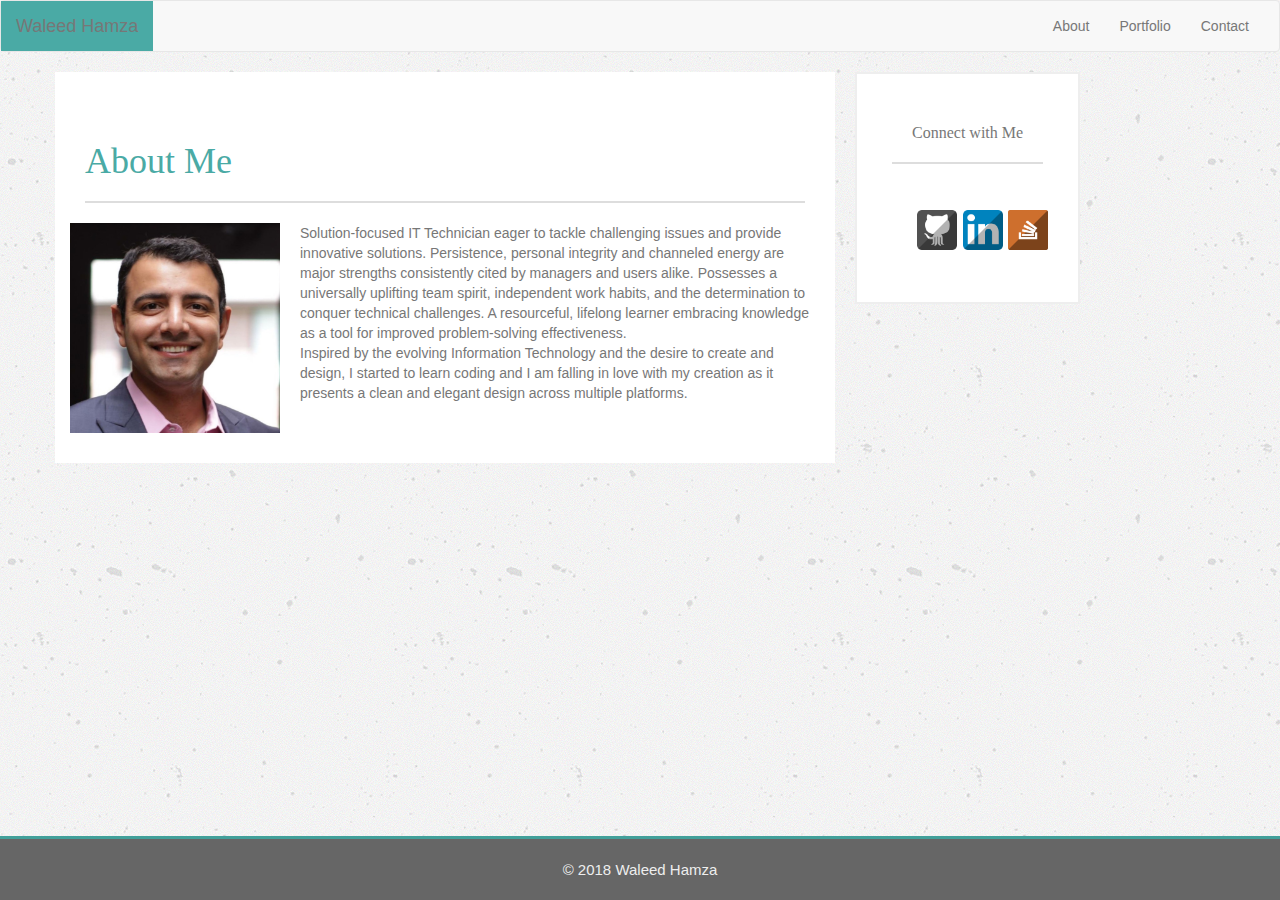
<file: index.html>
<!doctype html>
<html lang="en">

<head>
  <!-- Required meta tags -->
  <meta charset="utf-8">
  <meta name="viewport" content="width=device-width, initial-scale=1, shrink-to-fit=yes">

  <!-- Bootstrap CSS -->
  <link rel="stylesheet" href="https://maxcdn.bootstrapcdn.com/bootstrap/3.3.7/css/bootstrap.min.css" integrity="sha384-BVYiiSIFeK1dGmJRAkycuHAHRg32OmUcww7on3RYdg4Va+PmSTsz/K68vbdEjh4u"
    crossorigin="anonymous">
    <link rel="stylesheet" type="text/css" href="assets/css/style.css">
  <title>About Me</title>
</head>

<body>


  <nav class="navbar navbar-default">
    <div class="container-fluid">
      <!-- Brand and toggle get grouped for better mobile display -->
      <div class="navbar-header">
        <button type="button" class="navbar-toggle collapsed" data-toggle="collapse" data-target="#bs-example-navbar-collapse-1"
          aria-expanded="false">
          <span class="sr-only">Toggle navigation</span>
          <span class="icon-bar"></span>
          <span class="icon-bar"></span>
          <span class="icon-bar"></span>
        </button>
        <a class="navbar-brand" href="#" >Waleed Hamza</a>
      </div>


      <!-- Collect the nav links, forms, and other content for toggling -->
      <div class="collapse navbar-collapse" id="bs-example-navbar-collapse-1">
        <ul class="nav navbar-nav navbar-right">
          <li>
            <a href="index.html">About</a>
          </li>
          <li>
            <a href="portfolio.html">Portfolio</a>
          </li>
          <li>
            <a href="contact.html">Contact</a>
          </li>
        </ul>
      </div>
      <!-- /.navbar-collapse -->
    </div>
    <!-- /.container-fluid -->
  </nav>



  <div class="container">
    <div class="row">
      <div class="col-sm-8" id="left-column">
        <div class="page-header">
            <h1>About Me</h1>
        </div>
        <div class="row">
          <div class="col-ms-4">
            <img src="assets/images/profile.png" alt="Waleed Hamza" id="profileimage">
          </div>
            <div id="aboutmetext">
              <p class="col-ms-8">
                Solution-focused IT Technician eager to tackle challenging issues and provide innovative solutions.
                Persistence, personal integrity and channeled energy are major strengths consistently cited by
                managers and users alike. Possesses a universally uplifting team spirit, independent work habits,
                and the determination to conquer technical challenges. A resourceful, lifelong learner embracing
                knowledge as a tool for improved problem-solving effectiveness.
             <br>
               Inspired by the evolving Information Technology and the desire to create and design, I started to learn
                coding and I am falling in love with my creation as it presents a clean and elegant design across multiple platforms.
              </p>
            </div>
          
          
      </div>
    </div>
    <div class="col-ms-4">
      <div class="right-column">
        <div class="panel-heading">
          <h3 class="panel-title">Connect with Me</h3>
        </div>
        <div class="panel-body">
          
          <ul class="row">
            <li><a href="https://github.com/WaleedHamza", target="_blank">
            <img src="assets/images/github.png" alt="Waleed Hamza" id="gitimage"></a></li>
    
            <li><a href="https://www.linkedin.com/in/waleed-hamza-b8695a6b/", target="_blank">
            <img src="assets/images/linkedin.png" alt="GitHub" id="linkedimage"></a></li>
    
            <li><a href="https://stackoverflow.com/users/9254704/waleed-hamzah?tab=profile", target="_blank">
            <img src="assets/images/stackoverflow.png" alt="Stack Overflow" id="stackimage"></a></li>
          </ul>

        </div>
      </div>
    </div>
  </div>
  </div>

  <div class="footer">
  <footer>
    &copy; 2018 Waleed Hamza
  </footer>

  </div>

  <!-- Optional JavaScript -->
  <!-- jQuery first, then Popper.js, then Bootstrap JS -->
  <script src="https://code.jquery.com/jquery-3.2.1.slim.min.js" integrity="sha384-KJ3o2DKtIkvYIK3UENzmM7KCkRr/rE9/Qpg6aAZGJwFDMVNA/GpGFF93hXpG5KkN"
    crossorigin="anonymous"></script>
  <script src="https://cdnjs.cloudflare.com/ajax/libs/popper.js/1.12.9/umd/popper.min.js" integrity="sha384-ApNbgh9B+Y1QKtv3Rn7W3mgPxhU9K/ScQsAP7hUibX39j7fakFPskvXusvfa0b4Q"
    crossorigin="anonymous"></script>
  <script src="https://maxcdn.bootstrapcdn.com/bootstrap/4.0.0/js/bootstrap.min.js" integrity="sha384-JZR6Spejh4U02d8jOt6vLEHfe/JQGiRRSQQxSfFWpi1MquVdAyjUar5+76PVCmYl"
    crossorigin="anonymous"></script>
</body>

</html>
</file>
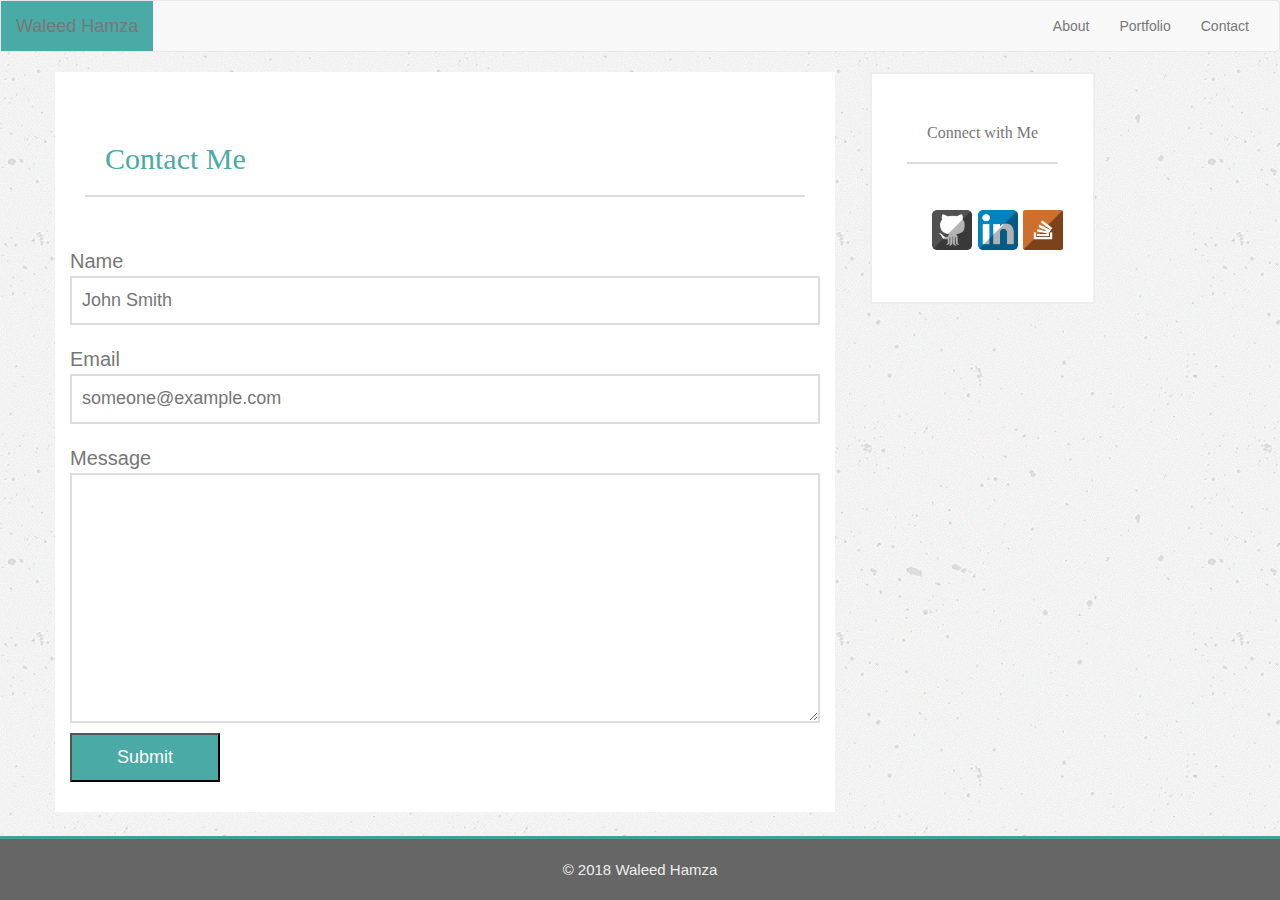
<file: contact.html>
<!doctype html>
<html lang="en">

<head>
  <!-- Required meta tags -->
  <meta charset="utf-8">
  <meta name="viewport" content="width=device-width, initial-scale=1, shrink-to-fit=no">

  <!-- Bootstrap CSS -->
  <link rel="stylesheet" href="https://maxcdn.bootstrapcdn.com/bootstrap/3.3.7/css/bootstrap.min.css" integrity="sha384-BVYiiSIFeK1dGmJRAkycuHAHRg32OmUcww7on3RYdg4Va+PmSTsz/K68vbdEjh4u"
    crossorigin="anonymous">
    <link rel="stylesheet" type="text/css" href="assets/css/style.css">
  <title>Contact Me </title>
</head>

<body>


  <nav class="navbar navbar-default">
    <div class="container-fluid">
      <!-- Brand and toggle get grouped for better mobile display -->
      <div class="navbar-header">
        <button type="button" class="navbar-toggle collapsed" data-toggle="collapse" data-target="#bs-example-navbar-collapse-1"
          aria-expanded="false">
          <span class="sr-only">Toggle navigation</span>
          <span class="icon-bar"></span>
          <span class="icon-bar"></span>
          <span class="icon-bar"></span>
        </button>
        <a class="navbar-brand" href="#" >Waleed Hamza</a>
      </div>


      <!-- Collect the nav links, forms, and other content for toggling -->
      <div class="collapse navbar-collapse" id="bs-example-navbar-collapse-1">
        <ul class="nav navbar-nav navbar-right">
          <li>
            <a href="index.html">About</a>
          </li>
          <li>
            <a href="portfolio.html">Portfolio</a>
          </li>
          <li>
            <a href="contact.html">Contact</a>
          </li>
        </ul>
      </div>
      <!-- /.navbar-collapse -->
    </div>
    <!-- /.container-fluid -->
  </nav>



  <div class="container">
    <div class="row">
        <div class="content">
            <section class="col-sm-8" id="left-column">
              
               <h2>
                Contact Me
               </h2>
                  <br>
                  <br>   
               <div class="row">
                <div class="col-ms-12">     
                    <form action="mailto:hamzah.waleed@gmail.com" method="post" enctype="text/plain">
                      <lable for="name">Name</lable>
                      <input type="text" name="name" id="form-name" placeholder="John Smith">
                
                      <lable for="email">Email</lable>
                      <input type="text" name="email" id="form-email" placeholder="someone@example.com">
                
                      <lable for="message">Message</lable>
                      <textarea type="text" name="message" id="form-message" rows="10"></textarea>
                
                      <button onclick="myFunction()" type="submit">Submit</button>
                      <script>
                          function myFunction() {
                              alert("Thank you for your email! شكرا لك على بريدك الإلكترونى");
                          }
                          </script> 
                    </form>
             
                  
                         
                           
                 
             </section>
    <div class="col-sm-4">
      <div class="right-column">
        <div class="panel-heading">
          <h3 class="panel-title">Connect with Me</h3>
        </div>
        <div class="panel-body">
          
          <ul class="row">
            <li><a href="https://github.com/WaleedHamza", target="_blank">
            <img src="assets/images/github.png" alt="Waleed Hamza" id="gitimage"></a></li>
    
            <li><a href="https://www.linkedin.com/in/waleed-hamza-b8695a6b/", target="_blank">
            <img src="assets/images/linkedin.png" alt="GitHub" id="linkedimage"></a></li>
    
            <li><a href="https://stackoverflow.com/users/9254704/waleed-hamzah?tab=profile", target="_blank">
            <img src="assets/images/stackoverflow.png" alt="Stack Overflow" id="stackimage"></a></li>
          </ul>

        </div>
      </div>
    </div>
  </div>
  </div>

  <div class="footer">
  <footer>
    &copy; 2018 Waleed Hamza
  </footer>

  </div>

  <!-- Optional JavaScript -->
  <!-- jQuery first, then Popper.js, then Bootstrap JS -->
  <script src="https://code.jquery.com/jquery-3.2.1.slim.min.js" integrity="sha384-KJ3o2DKtIkvYIK3UENzmM7KCkRr/rE9/Qpg6aAZGJwFDMVNA/GpGFF93hXpG5KkN"
    crossorigin="anonymous"></script>
  <script src="https://cdnjs.cloudflare.com/ajax/libs/popper.js/1.12.9/umd/popper.min.js" integrity="sha384-ApNbgh9B+Y1QKtv3Rn7W3mgPxhU9K/ScQsAP7hUibX39j7fakFPskvXusvfa0b4Q"
    crossorigin="anonymous"></script>
  <script src="https://maxcdn.bootstrapcdn.com/bootstrap/4.0.0/js/bootstrap.min.js" integrity="sha384-JZR6Spejh4U02d8jOt6vLEHfe/JQGiRRSQQxSfFWpi1MquVdAyjUar5+76PVCmYl"
    crossorigin="anonymous"></script>
</body>

</html>
</file>
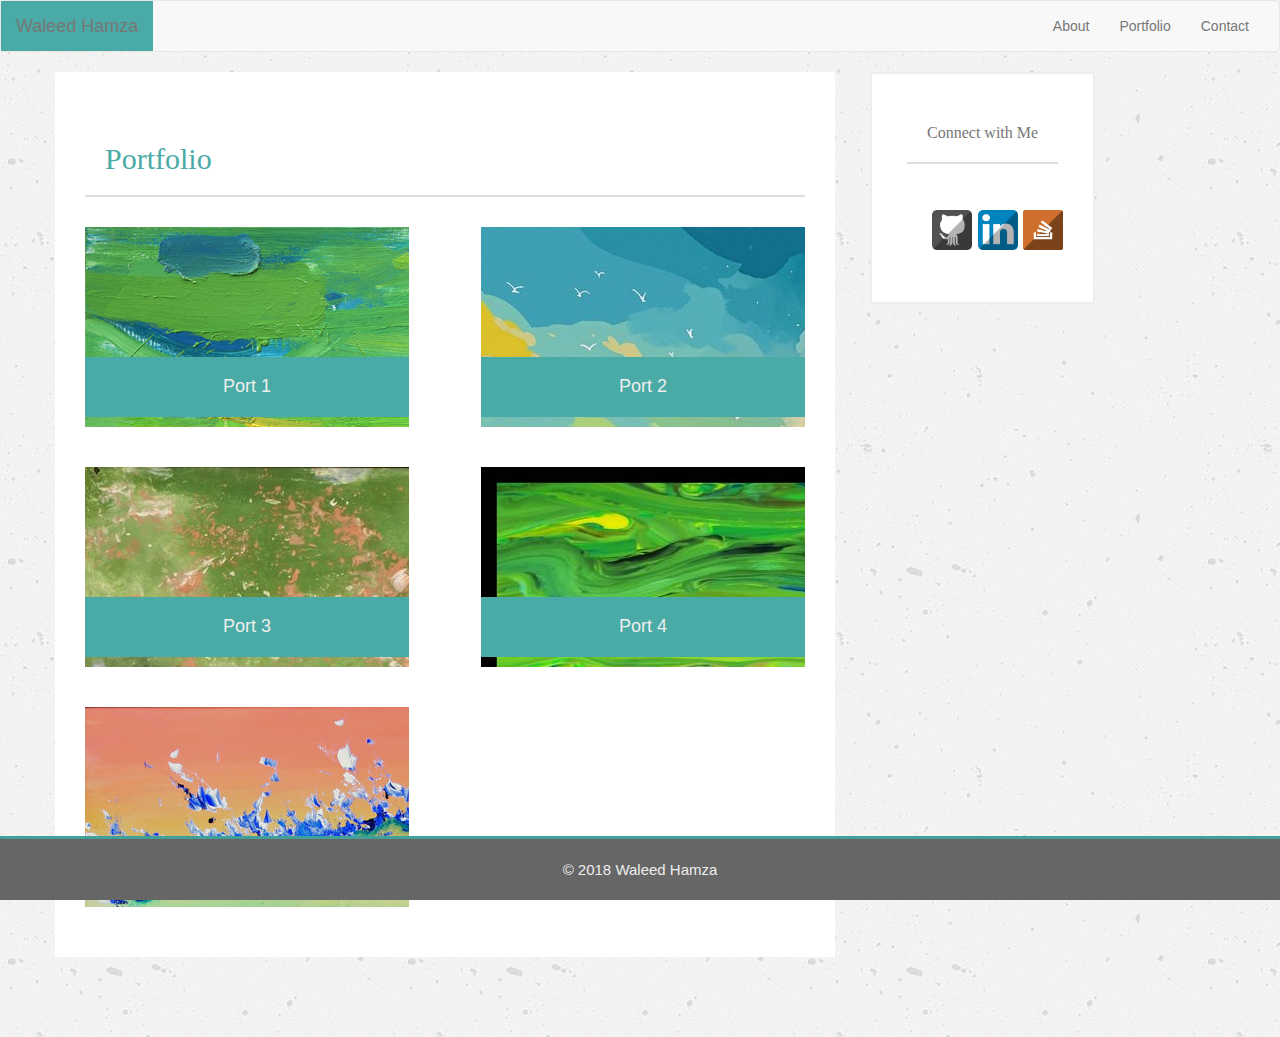
<file: portfolio.html>
<!doctype html>
<html lang="en">

<head>
  <!-- Required meta tags -->
  <meta charset="utf-8">
  <meta name="viewport" content="width=device-width, initial-scale=1, shrink-to-fit=no">

  <!-- Bootstrap CSS -->
  <link rel="stylesheet" href="https://maxcdn.bootstrapcdn.com/bootstrap/3.3.7/css/bootstrap.min.css" integrity="sha384-BVYiiSIFeK1dGmJRAkycuHAHRg32OmUcww7on3RYdg4Va+PmSTsz/K68vbdEjh4u"
    crossorigin="anonymous">
    <link rel="stylesheet" type="text/css" href="assets/css/style.css">
  <title>Contact Me </title>
</head>

<body>


  <nav class="navbar navbar-default">
    <div class="container-fluid">
      <!-- Brand and toggle get grouped for better mobile display -->
      <div class="navbar-header">
        <button type="button" class="navbar-toggle collapsed" data-toggle="collapse" data-target="#bs-example-navbar-collapse-1"
          aria-expanded="false">
          <span class="sr-only">Toggle navigation</span>
          <span class="icon-bar"></span>
          <span class="icon-bar"></span>
          <span class="icon-bar"></span>
        </button>
        <a class="navbar-brand" href="#" >Waleed Hamza</a>
      </div>


      <!-- Collect the nav links, forms, and other content for toggling -->
      <div class="collapse navbar-collapse" id="bs-example-navbar-collapse-1">
        <ul class="nav navbar-nav navbar-right">
          <li>
            <a href="index.html">About</a>
          </li>
          <li>
            <a href="portfolio.html">Portfolio</a>
          </li>
          <li>
            <a href="contact.html">Contact</a>
          </li>
        </ul>
      </div>
      <!-- /.navbar-collapse -->
    </div>
    <!-- /.container-fluid -->
  </nav>



  <div class="container">
    <div class="row">
        <div class="content">
            <section class="col-sm-8" id="left-column">
              
                   <h2>
                    Portfolio
                   </h2>
                   
                   <div class="port-item" id="port1">
                       <h4>
                           Port 1
                       </h4>
                   </div>
               
                   <div class="port-item" id="port2">
                       <h4>
                           Port 2
                       </h4>
                   </div>
               
                   <div class="port-item" id="port3">
                       <h4>
                        Port 3
                       </h4>
                   </div>
               
                   <div class="port-item" id="port4">
                       <h4>
                           Port 4
                       </h4>
                   </div>
               
                   <div class="port-item" id="port5">
                         <h4>
                           Port 5
                       </h4>
                   </div>
                           
                 
             </section>
    <div class="col-sm-4">
      <div class="right-column">
        <div class="panel-heading">
          <h3 class="panel-title">Connect with Me</h3>
        </div>
        <div class="panel-body">
          
          <ul class="row">
            <li><a href="https://github.com/WaleedHamza", target="_blank">
            <img src="assets/images/github.png" alt="Waleed Hamza" id="gitimage"></a></li>
    
            <li><a href="https://www.linkedin.com/in/waleed-hamza-b8695a6b/", target="_blank">
            <img src="assets/images/linkedin.png" alt="GitHub" id="linkedimage"></a></li>
    
            <li><a href="https://stackoverflow.com/users/9254704/waleed-hamzah?tab=profile", target="_blank">
            <img src="assets/images/stackoverflow.png" alt="Stack Overflow" id="stackimage"></a></li>
          </ul>

        </div>
      </div>
    </div>
  </div>
  </div>

  <div class="footer">
  <footer>
    &copy; 2018 Waleed Hamza
  </footer>

  </div>

  <!-- Optional JavaScript -->
  <!-- jQuery first, then Popper.js, then Bootstrap JS -->
  <script src="https://code.jquery.com/jquery-3.2.1.slim.min.js" integrity="sha384-KJ3o2DKtIkvYIK3UENzmM7KCkRr/rE9/Qpg6aAZGJwFDMVNA/GpGFF93hXpG5KkN"
    crossorigin="anonymous"></script>
  <script src="https://cdnjs.cloudflare.com/ajax/libs/popper.js/1.12.9/umd/popper.min.js" integrity="sha384-ApNbgh9B+Y1QKtv3Rn7W3mgPxhU9K/ScQsAP7hUibX39j7fakFPskvXusvfa0b4Q"
    crossorigin="anonymous"></script>
  <script src="https://maxcdn.bootstrapcdn.com/bootstrap/4.0.0/js/bootstrap.min.js" integrity="sha384-JZR6Spejh4U02d8jOt6vLEHfe/JQGiRRSQQxSfFWpi1MquVdAyjUar5+76PVCmYl"
    crossorigin="anonymous"></script>
</body>

</html>
</file>
<file: assets/css/style.css>
body {
    background: url("../images/concrete-texture.png") repeat;
    font-family: Arial, Helvetica, sans-serif;
    color:#777777;
}

.page-header {
    background-color: #ffffff;
    border-bottom: 2px solid #dddddd;
    margin-bottom: 20px;
    width: 100%;
    
  }



.navbar-brand {
    background-color: #4aaaa5;
    color: #eee; 
    
}

.navbar-header {
  margin-right: 60px;
}

#profileimage {
    float: left;
    height: 15em;
    margin-right: 20px;
    
}

h1, h2, h3 {
  color: #4aaaa5;
  font-family: Georgia, 'Times New Roman', Times, serif;
}

h2,h3 {
      border-bottom: 2px solid #dddddd;
      padding: 20px;
}
h3 {
  text-align: center;
}

/*---------------------------------Connect With me -------*/


    
  
  .right-column {
    font-size: 20px;
    padding:20px ;
    text-align: center;
    background-color: #ffffff;
    Border: 2px solid #eee;
    margin-bottom: 20px;
    margin-left: 20px;

  }

  .right-column, ul {
    text-align: left;
    
  }

  .right-column, ul li {
    display: inline-block;
    
  }

  .right-column ul li {
    display: inline-block;
    margin-top: 20px;
    text-align: center;
    
  }

  ul li img {
    width: 40px;
    display: table-row;
    overflow: right;
  }

  #left-column {
      background-color: #ffffff;
      padding: 30px;
      margin-bottom: 80px;
  }


form {
  font-size: 18px;
  display: block;
}

lable {
  font-size: 20px;
  margin:0 30;
}

form input {
  width: 100%;
  display: block;
  margin-bottom: 20px;
  padding: 10px;
  border: 2px solid #dddddd;
}

textarea {
  width: 100%;
  height: 250px;
  display: block;
  border: 2px solid #dddddd;
  padding: 10px;
}

button {
  background-color: #4aaaa5;
  padding: 10px;
  width: 20%;
  margin-top: 10px;
  color: #ffffff;
  font-size: inherit;
}

 

  .port-item {
    position: relative;
    background-color: rgba(65,160,155, 7);
    margin-bottom: 40px;
    width: 45%;
    text-align: center;
    color:#eee;
    float: left;
    height: 200px;
    top: 20px;
    
    

  }

  .port-item:nth-child(odd) { 
    float: right;
  }

  #port1 {
    background: url("../images/port1.jpg");
    background-repeat: no-repeat;
    background: cover;

  }

  #port2 {
    background: url("../images/port2.jpg");
    background-repeat: no-repeat;
    background: cover;
  }

  #port3 {
    background: url("../images/port3.jpg");
    background-repeat: no-repeat;
    background: cover;
  }

  #port4 {
    background: url("../images/port4.jpg");
    background-repeat: no-repeat;
    background: cover;
  }

  #port5 {
    background: url("../images/port5.jpg");
    background-repeat: no-repeat;
    background: cover;
  }

  h4 {
    padding: 20px;
    background-color: #4aaaa5;
    opacity: inherit;
    position: relative;
    top: 120px;
  }
  
  

  footer {
    clear: both;
    position: fixed;
    left: 0;
    bottom: 0;
    width: 100%;
    background-color: #666666;
    border-top: 3px solid #42a09a;
    color: #eee;
    text-align: center;
    font-size: 15px;
    padding: 20px;
   
  }

  @-webkit-keyframes spaceboots {
    0% { -webkit-transform: translate(2px, 1px) rotate(0deg); }
    10% { -webkit-transform: translate(-1px, -2px) rotate(-1deg); }
    20% { -webkit-transform: translate(-3px, 0px) rotate(1deg); }
    30% { -webkit-transform: translate(0px, 2px) rotate(0deg); }
    40% { -webkit-transform: translate(1px, -1px) rotate(1deg); }
    50% { -webkit-transform: translate(-1px, 2px) rotate(-1deg); }
    60% { -webkit-transform: translate(-3px, 1px) rotate(0deg); }
    70% { -webkit-transform: translate(2px, 1px) rotate(-1deg); }
    80% { -webkit-transform: translate(-1px, -1px) rotate(1deg); }
    90% { -webkit-transform: translate(2px, 2px) rotate(0deg); }
    100% { -webkit-transform: translate(1px, -2px) rotate(-1deg); }
  }
  li:hover,
  li:focus {
    -webkit-animation-name: spaceboots;
    -webkit-animation-duration: 0.8s;
    -webkit-transform-origin:50% 50%;
    -webkit-animation-iteration-count: infinite;
    -webkit-animation-timing-function: linear;
  }
  
  @media screen and (max-width: 980px) {
    
    #left-column {
      padding: 40px;
      float: left;
  }    
    .right-column {
      float: right;
      
    
  }

  #profileimage {
    clear: both;
    height: 400px;;
  }
  #aboutmetext {
    float: left;
    
  }

  #form-name {
    clear: both;
    width: 100%;
  }

  #form-email {
    width: 100%;
  }

  #form-message {
    width: 100%;
    border-color: #dddddd;
  }


  .port-item {
    float: left;
    width:100%;
  }
  
  footer {
    clear: both;
    margin-top: 40px;
  }

  }

  
   
  @media screen and (max-width: 768px) {
     #left-column {
      width: 100%;
      
  }    
     .right-column {
      width: 100%;
      margin-bottom: 160px;
  }

  .port-item {
    float: left;
  }
  .port-item:nth-child(odd) {
    float: right;
  }


     
  
   #profileimage {
    width: 200px;
    height: 200px;
    float: left;
   
  }

  #aboutmetext {
    
    float: right;
  }




  

  
  footer {
    clear: both;
  margin-top: 40px;
}

}  
  @media screen and (max-width: 640px) {


    #left-column {
      clear: both;
      margin:20px;
      width:100%;
    }
  }
</file>
